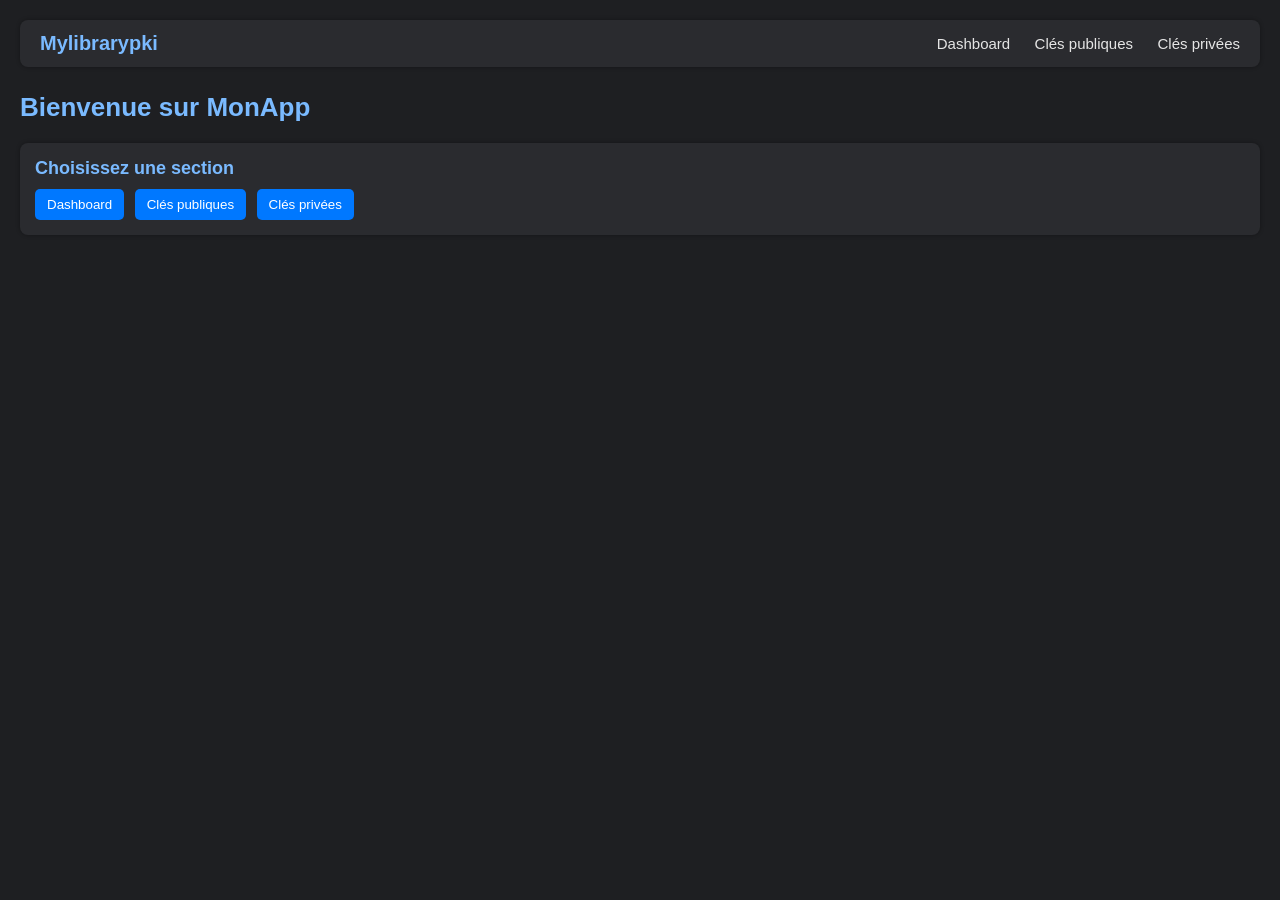
<file: public/index.html>
<!DOCTYPE html>
<html>
<head>
  <meta charset="UTF-8">
  <title>Accueil</title>
  <link rel="stylesheet" href="css/style.css">
</head>
<body>

<nav class="topnav">
  <div class="nav-left">
    <span class="nav-title">Mylibrarypki</span>
  </div>
  <div class="nav-right">
    <a href="dashboard.html">Dashboard</a>
    <a href="pub.html">Clés publiques</a>
    <a href="priv.html">Clés privées</a>
  </div>
</nav>

<h1>Bienvenue sur MonApp</h1>

<div class="section">
  <h2>Choisissez une section</h2>
  <button class="btn" onclick="location.href='dashboard.html'">Dashboard</button>
  <button class="btn" onclick="location.href='pub.html'">Clés publiques</button>
  <button class="btn" onclick="location.href='priv.html'">Clés privées</button>
</div>

</body>
</html>
</file>
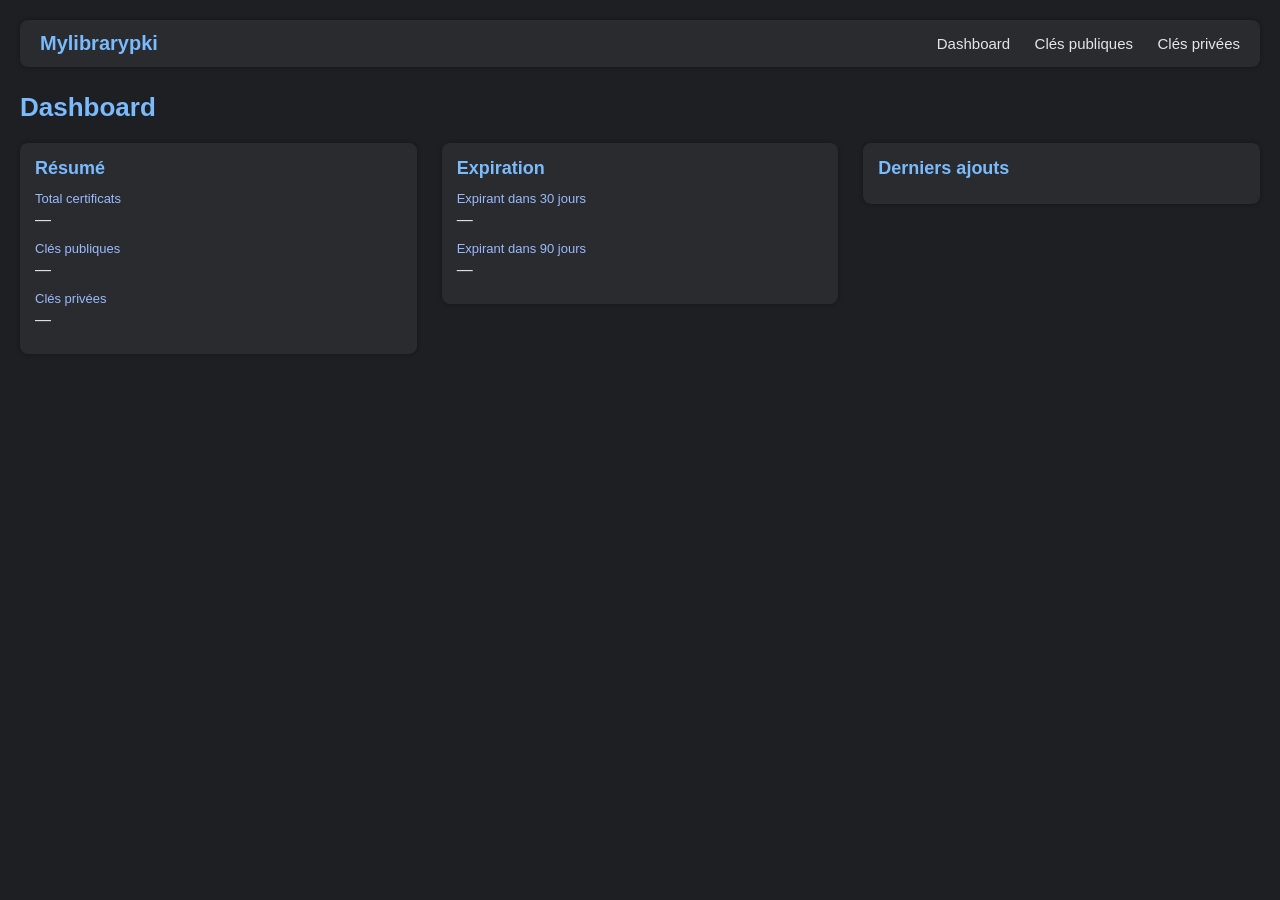
<file: public/dashboard.html>
<!DOCTYPE html>
<html>
<head>
  <meta charset="UTF-8">
  <title>Dashboard</title>
  <link rel="stylesheet" href="css/style.css">
</head>
<body>

<nav class="topnav">
  <span class="nav-title">Mylibrarypki</span>
  <div class="nav-right">
    <a href="dashboard.html">Dashboard</a>
    <a href="pub.html">Clés publiques</a>
    <a href="priv.html">Clés privées</a>
  </div>
</nav>

<h1>Dashboard</h1>

<div class="container">

  <div class="section">
    <h2>Résumé</h2>
    <div class="preview-field"><label>Total certificats</label><span id="statTotal">—</span></div>
    <div class="preview-field"><label>Clés publiques</label><span id="statPub">—</span></div>
    <div class="preview-field"><label>Clés privées</label><span id="statPriv">—</span></div>
  </div>

  <div class="section">
    <h2>Expiration</h2>
    <div class="preview-field"><label>Expirant dans 30 jours</label><span id="statExp30">—</span></div>
    <div class="preview-field"><label>Expirant dans 90 jours</label><span id="statExp90">—</span></div>
  </div>

  <div class="section">
    <h2>Derniers ajouts</h2>
    <ul id="statRecent"></ul>
  </div>

</div>

<script src="js/app.js?v=2"></script>
<script src="js/dashboard.js?v=2"></script>

</body>
</html>
</file>
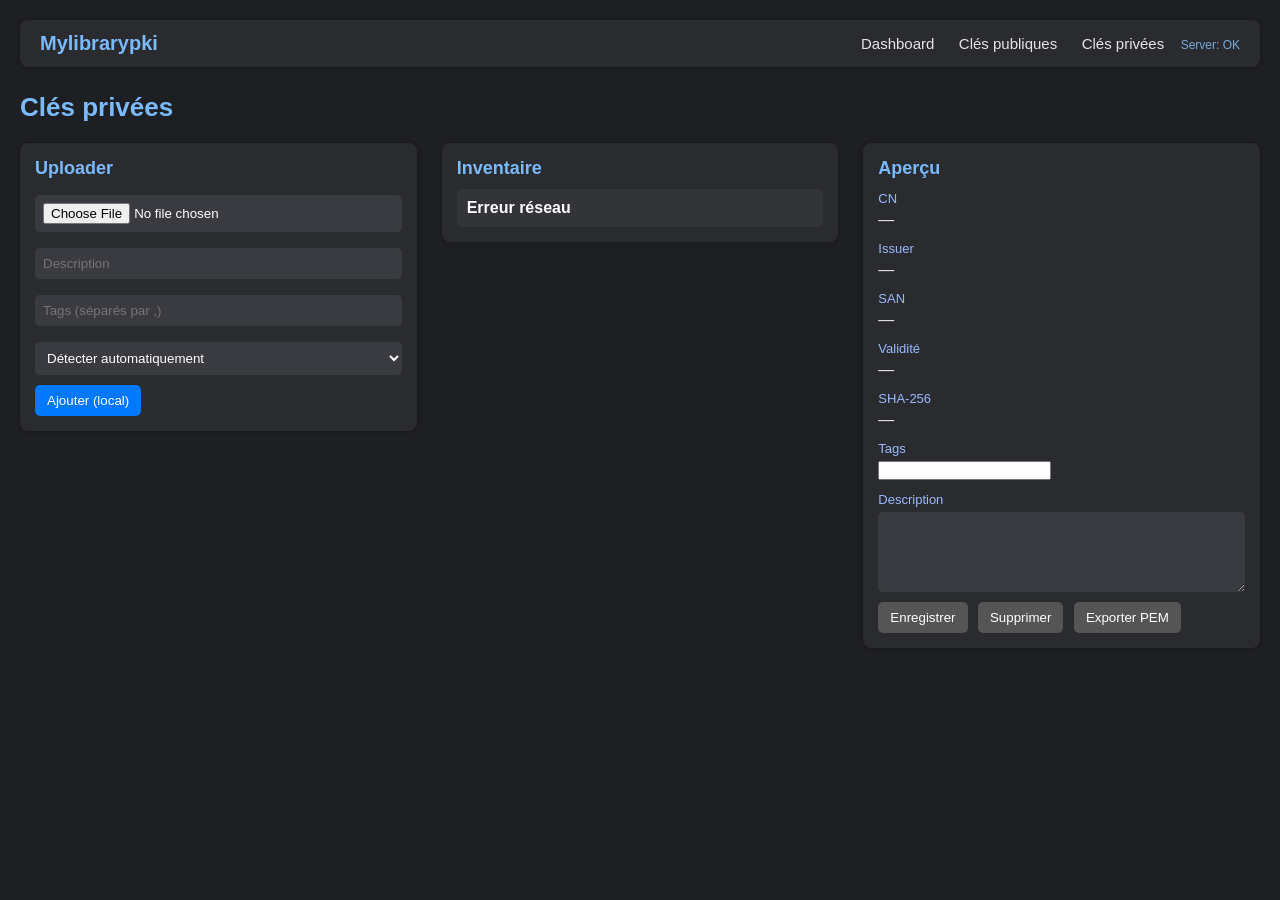
<file: public/priv.html>
<!DOCTYPE html>
<html>
<head>
  <meta charset="UTF-8">
  <title>Clés privées</title>
  <link rel="stylesheet" href="css/style.css">
</head>
<body>

<nav class="topnav">
  <div class="nav-left">
    <span class="nav-title">Mylibrarypki</span>
  </div>
  <div class="nav-right">
    <a href="dashboard.html">Dashboard</a>
    <a href="pub.html">Clés publiques</a>
    <a href="priv.html">Clés privées</a>
    <span id="serverStatus" style="margin-left:12px;font-size:12px;color:#9aa;">Server: ?</span>
  </div>
</nav>

<h1>Clés privées</h1>

<div class="container">

  <div class="section">
    <h2>Uploader</h2>
    <input type="file" id="fileInput">
    <input type="text" id="preDesc" placeholder="Description">
    <input type="text" id="preTags" placeholder="Tags (séparés par ,)">
    <select id="uploadType">
      <option value="">Détecter automatiquement</option>
      <option value="pub">Clé publique</option>
      <option value="priv">Clé privée</option>
    </select>
    <button class="btn" id="addLocalBtn">Ajouter (local)</button>
  </div>

  <div class="section">
    <h2>Inventaire</h2>
    <div id="privList" class="list"></div>
  </div>

  <div class="section">
    <h2>Aperçu</h2>

    <div class="preview-field"><label>CN</label><span id="previewCN">—</span></div>
    <div class="preview-field"><label>Issuer</label><span id="previewIssuer">—</span></div>
    <div class="preview-field"><label>SAN</label><span id="previewSAN">—</span></div>
    <div class="preview-field"><label>Validité</label><span id="previewValidity">—</span></div>
    <div class="preview-field"><label>SHA-256</label><span id="previewSHA">—</span></div>

    <div class="preview-field"><label>Tags</label><input id="previewTags"></div>
    <div class="preview-field"><label>Description</label><textarea id="previewDesc"></textarea></div>

    <button class="btn" id="saveBtn" disabled>Enregistrer</button>
    <button class="btn" id="removeBtn" disabled>Supprimer</button>
    <button class="btn" id="exportPemBtn" disabled>Exporter PEM</button>
  </div>

</div>

<script src="js/app.js?v=2"></script>
<script src="js/upload.js?v=2"></script>
<script src="js/inventory.js?v=2"></script>
<script src="js/preview.js?v=2"></script>

</body>
</html>
</file>
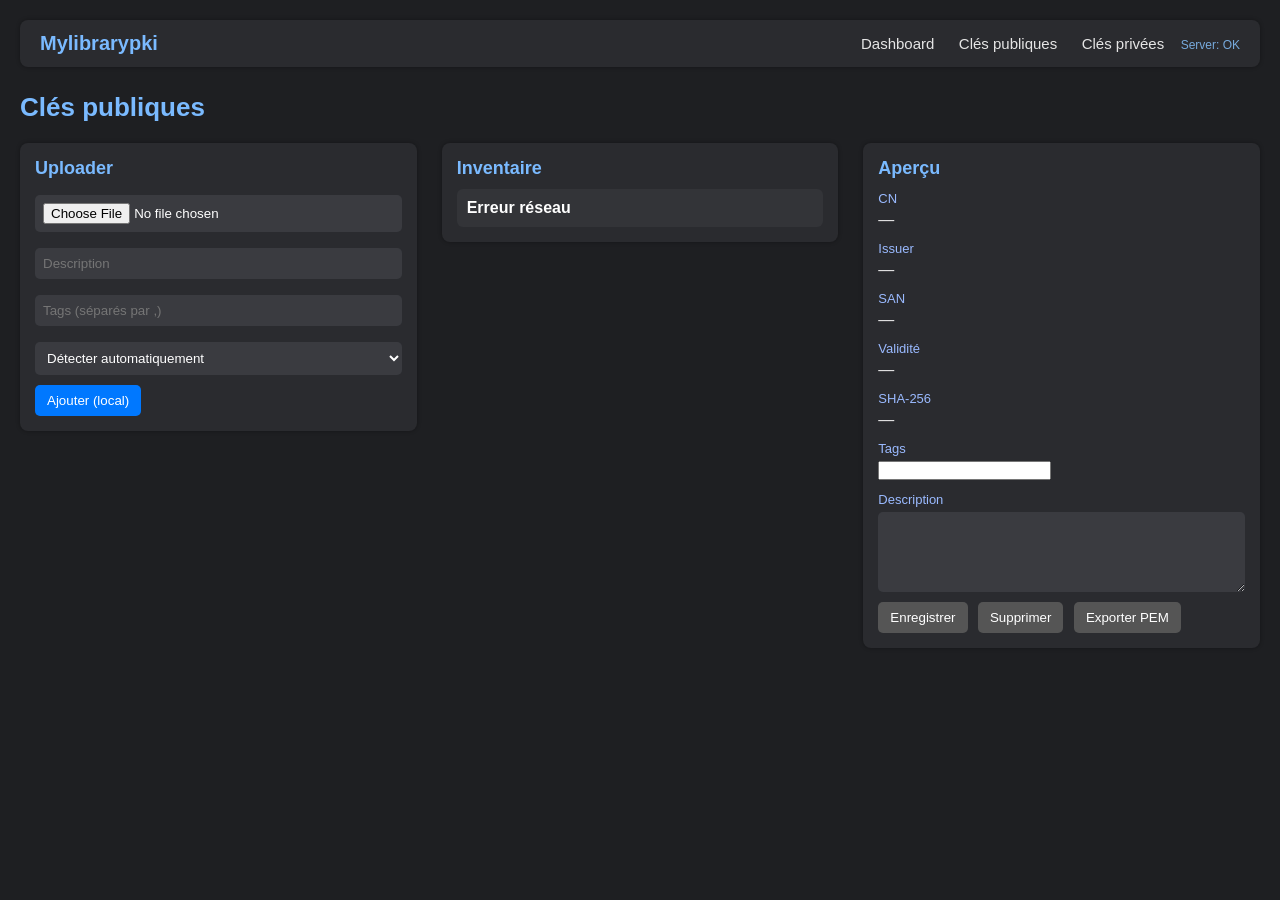
<file: public/pub.html>
<!DOCTYPE html>
<html>
<head>
  <meta charset="UTF-8">
  <title>Clés publiques</title>
  <link rel="stylesheet" href="css/style.css">
</head>
<body>

<nav class="topnav">
  <div class="nav-left">
    <span class="nav-title">Mylibrarypki</span>
  </div>
  <div class="nav-right">
    <a href="dashboard.html">Dashboard</a>
    <a href="pub.html">Clés publiques</a>
    <a href="priv.html">Clés privées</a>
    <span id="serverStatus" style="margin-left:12px;font-size:12px;color:#9aa;">Server: ?</span>
  </div>
</nav>

<h1>Clés publiques</h1>

<div class="container"> <!-- <<< IMPORTANT -->

  <div class="section">
    <h2>Uploader</h2>
    <input type="file" id="fileInput">
    <input type="text" id="preDesc" placeholder="Description">
    <input type="text" id="preTags" placeholder="Tags (séparés par ,)">
    <select id="uploadType">
      <option value="">Détecter automatiquement</option>
      <option value="pub">Clé publique</option>
      <option value="priv">Clé privée</option>
    </select>
    <button class="btn" id="addLocalBtn">Ajouter (local)</button>
  </div>

  <div class="section">
    <h2>Inventaire</h2>
    <div id="pubList" class="list"></div>
  </div>

  <div class="section">
    <h2>Aperçu</h2>
    <div class="preview-field"><label>CN</label><span id="previewCN">—</span></div>
    <div class="preview-field"><label>Issuer</label><span id="previewIssuer">—</span></div>
    <div class="preview-field"><label>SAN</label><span id="previewSAN">—</span></div>
    <div class="preview-field"><label>Validité</label><span id="previewValidity">—</span></div>
    <div class="preview-field"><label>SHA-256</label><span id="previewSHA">—</span></div>

    <div class="preview-field"><label>Tags</label><input id="previewTags"></div>
    <div class="preview-field"><label>Description</label><textarea id="previewDesc"></textarea></div>

    <button class="btn" id="saveBtn" disabled>Enregistrer</button>
    <button class="btn" id="removeBtn" disabled>Supprimer</button>
    <button class="btn" id="exportPemBtn" disabled>Exporter PEM</button>
  </div>

</div> <!-- <<< FIN container -->

<script src="js/app.js?v=2"></script>
<script src="js/upload.js?v=2"></script>
<script src="js/inventory.js?v=2"></script>
<script src="js/preview.js?v=2"></script>

</body>
</html>
</file>
<file: public/css/style.css>
/* ====== RESET ====== */
* {
  margin: 0;
  padding: 0;
  box-sizing: border-box;
  font-family: "Segoe UI", Roboto, sans-serif;
}

body {
  background: #1e1f22;
  color: #e5e5e5;
  padding: 20px;
}

/* ====== TOP NAV ====== */
.topnav {
  background: #2a2b2f;
  padding: 12px 20px;
  border-radius: 8px;
  margin-bottom: 25px;
  display: flex;
  justify-content: space-between;
  align-items: center;
  box-shadow: 0 0 4px #0005;
}

.nav-title {
  font-size: 20px;
  font-weight: bold;
  color: #7abaff;
}

.nav-right a {
  color: #e5e5e5;
  text-decoration: none;
  margin-left: 20px;
  font-size: 15px;
  transition: 0.2s;
}

.nav-right a:hover {
  color: #7abaff;
}

/* ====== HEADERS ====== */
h1 {
  margin-bottom: 20px;
  font-size: 26px;
  color: #7abaff;
}

/* ====== LAYOUT 3 COLONNES ====== */
.container {
  display: grid;
  grid-template-columns: 1fr 1fr 1fr; /* 3 colonnes */
  gap: 25px;
  align-items: start;
}

/* ====== SECTIONS ====== */
.section {
  background: #2a2b2f;
  padding: 15px;
  border-radius: 8px;
  box-shadow: 0 0 4px #0005;
}

.section h2 {
  margin-bottom: 10px;
  font-size: 18px;
  color: #7abaff;
}

/* ====== BUTTONS ====== */
.btn {
  background: #0078ff;
  border: none;
  padding: 8px 12px;
  border-radius: 5px;
  color: white;
  cursor: pointer;
  margin-right: 6px;
  transition: 0.2s;
}

.btn:hover {
  background: #3399ff;
}

.btn:disabled {
  background: #555;
  cursor: not-allowed;
}

/* ====== INPUTS ====== */
input[type="text"],
input[type="file"],
textarea,
select {
  width: 100%;
  padding: 8px;
  margin-top: 6px;
  margin-bottom: 10px;
  border-radius: 5px;
  border: none;
  background: #3a3b40;
  color: #fff;
}

textarea {
  height: 80px;
  resize: vertical;
}

/* ====== INVENTORY LIST ====== */
.list {
  display: flex;
  flex-direction: column;
  gap: 8px;
}

.item {
  background: #333438;
  padding: 10px;
  border-radius: 6px;
  display: flex;
  justify-content: space-between;
  align-items: center;
}

.item.selected {
  border: 2px solid #0078ff;
}

.item-checkbox {
  transform: scale(1.2);
  margin-right: 10px;
}

.meta .name {
  font-weight: bold;
  color: #fff;
}

.meta .sub {
  font-size: 12px;
  color: #bbb;
}

/* ====== PREVIEW ====== */
.preview-field {
  margin-bottom: 10px;
}

.preview-field label {
  font-size: 13px;
  color: #9abaff;
}

.preview-field span,
.preview-field input,
.preview-field textarea {
  display: block;
  margin-top: 4px;
}
</file>
